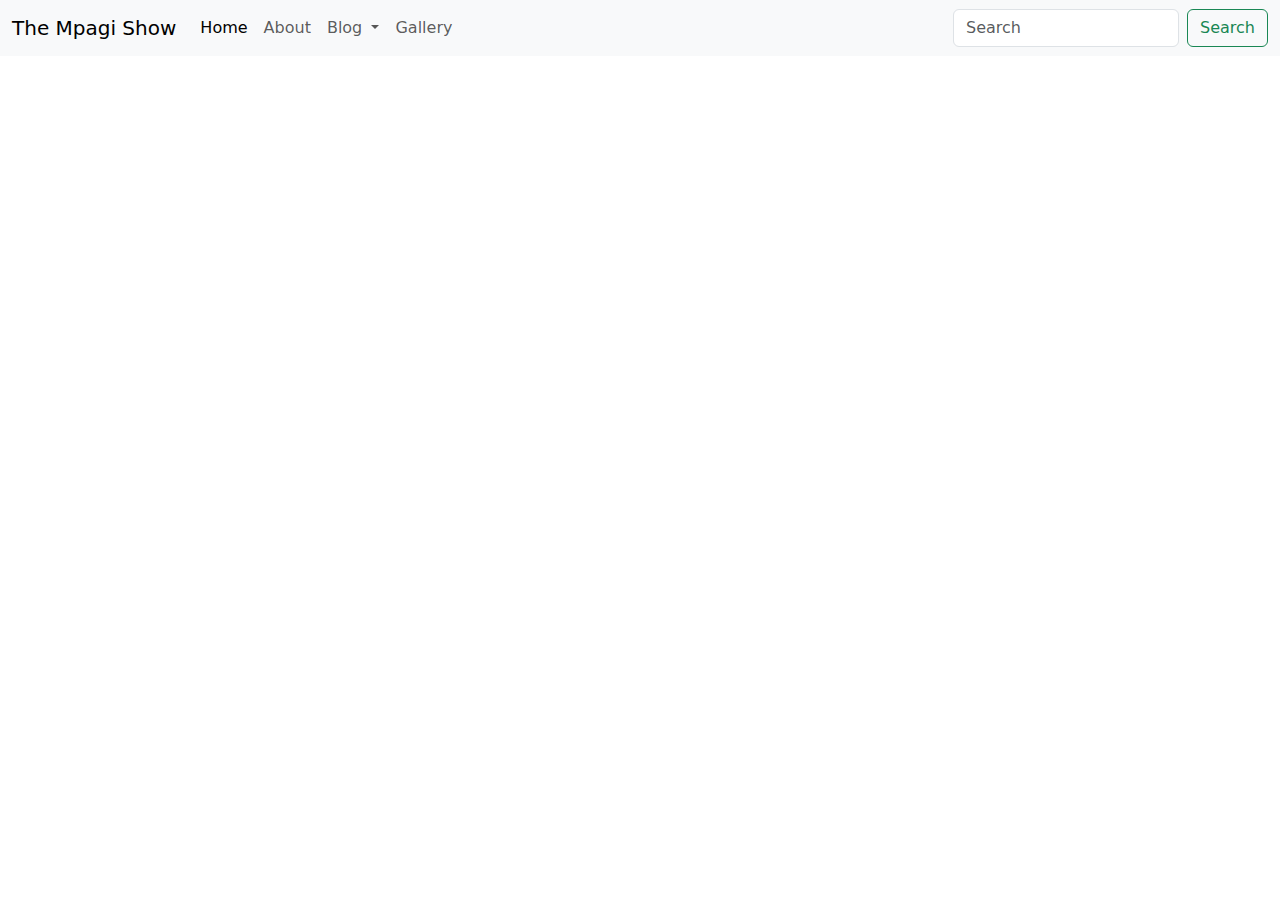
<file: politics.html>
<!DOCTYPE html>
<html lang="en">
<head>
    <meta charset="UTF-8">
    <meta name="viewport" content="width=device-width, initial-scale=1.0">
    <title>Politics</title>

    <link rel="stylesheet" href="css/bootstrap.css">
    <link rel="stylesheet" href="css/styles.css">
</head>
<body>
    <div w3-include-html="includes/navbar.html"></div>



    <script src="js/bootstrap.bundle.js"></script>
    <script src="js-include/includes.js"></script>
</body>
</html>
</file>
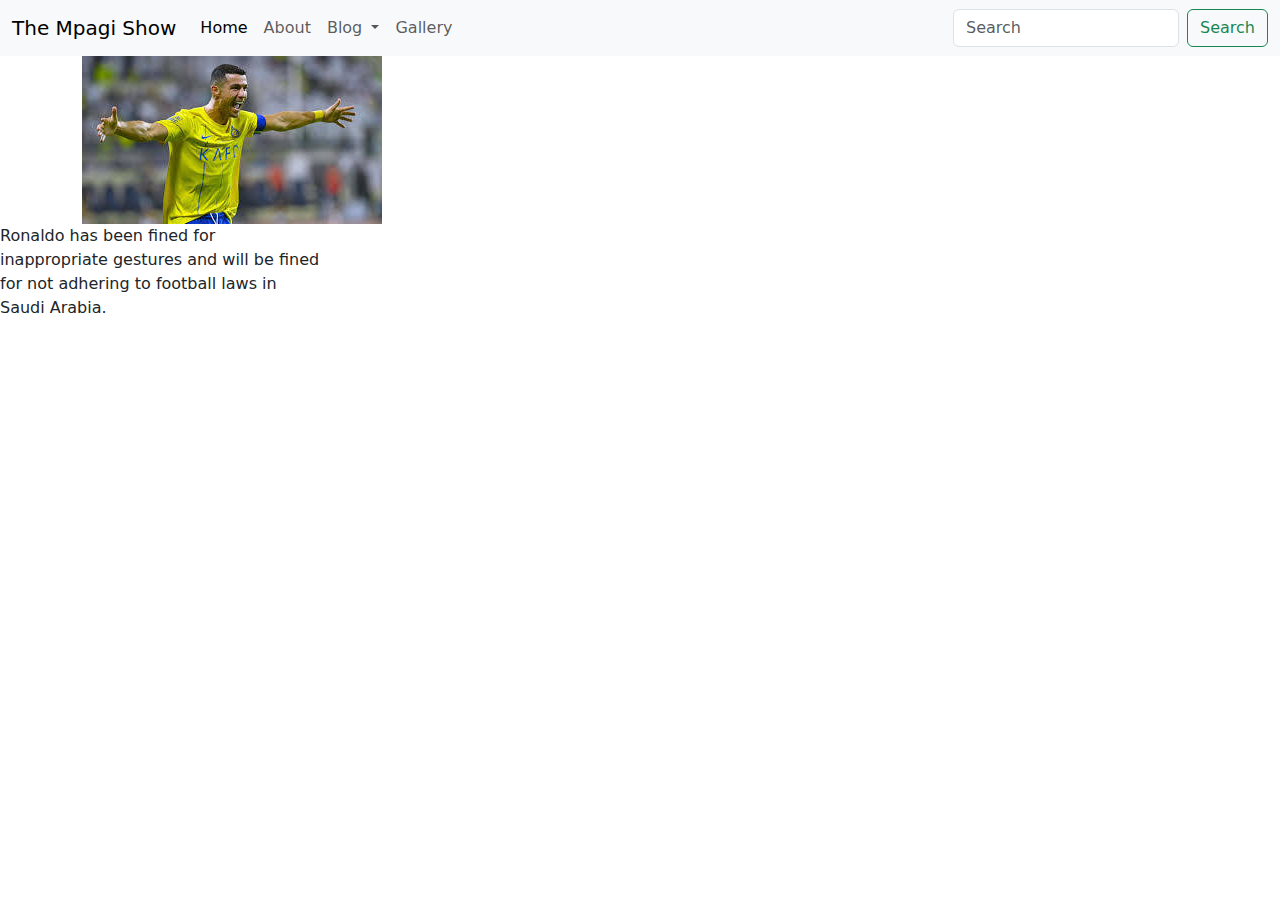
<file: sports.html>
<!DOCTYPE html>
<html lang="en">
<head>
    <meta charset="UTF-8">
    <meta name="viewport" content="width=device-width, initial-scale=1.0">
    <title>Sports</title>

    <link rel="stylesheet" href="css/bootstrap.css">
    <link rel="stylesheet" href="css/styles.css">
</head>
<body>
    <div w3-include-html="includes/navbar.html"></div>

    <div class="container">
<div class="row">
<div class="col-md-9">
    <img src="./images/images.jpeg" alt="">
</div>

</div>
</div>
    <div class="col-md-3">
<p>
Ronaldo has been fined for inappropriate gestures and will be fined for not adhering to football laws in Saudi Arabia.
    
</p>






    </div>


    <script src="js/bootstrap.bundle.js"></script>
    <script src="js-include/includes.js"></script>
    
</body>
</html>
</file>
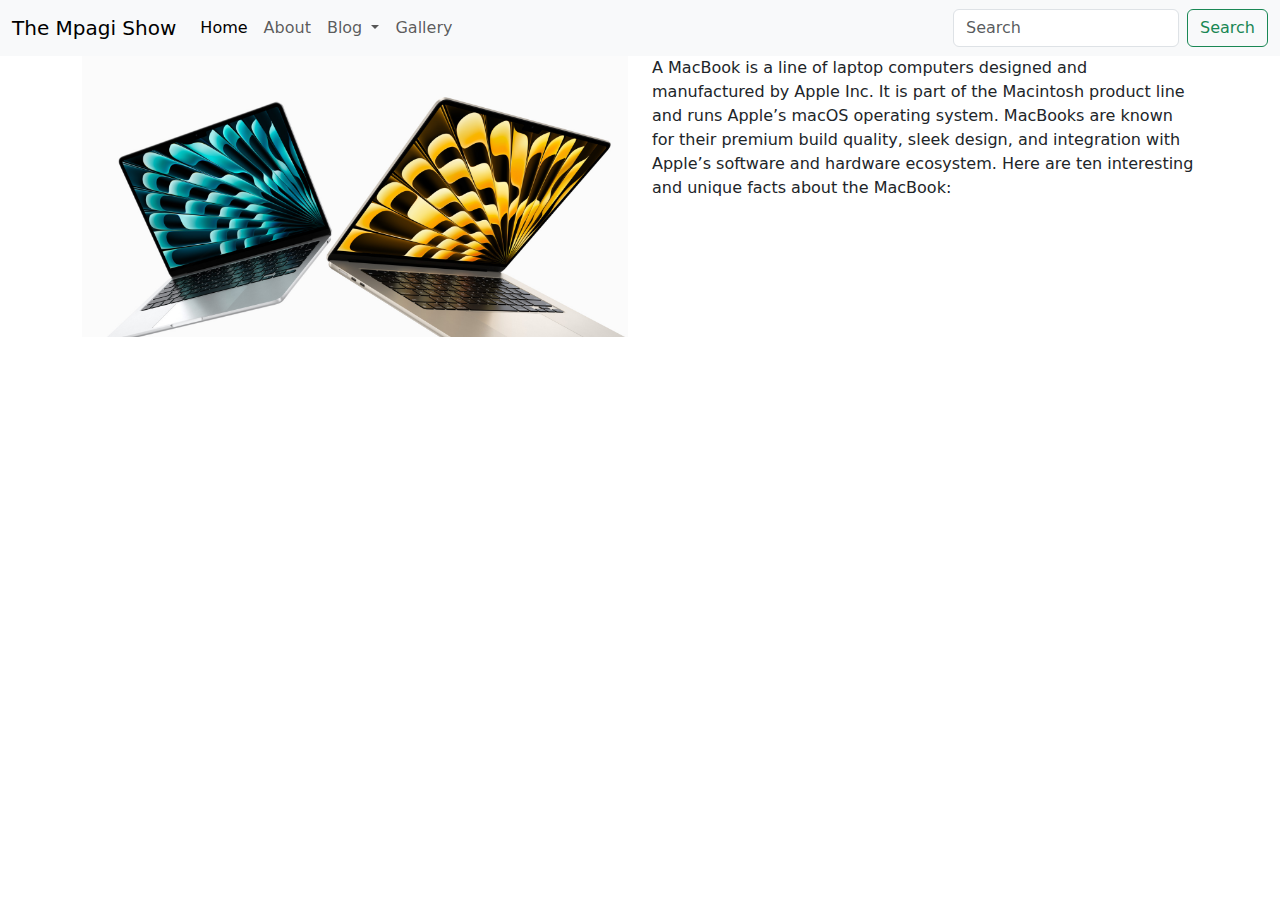
<file: technology.html>
<!DOCTYPE html>
<html lang="en">
  <head>
    <meta charset="UTF-8" />
    <meta name="viewport" content="width=device-width, initial-scale=1.0" />
    <title>Technology</title>

    <link rel="stylesheet" href="css/bootstrap.css" />
    <link rel="stylesheet" href="css/styles.css" />
  </head>
  <body>
    <div w3-include-html="includes/navbar.html"></div>

    <div class="container">
      <div class="row">
        <div class="col-md-6">
          <img
            src="./images/design-hero_endframe__olurqzgtbh6e_large.jpeg"
            class="img-fluid"
            alt=""
          />
        </div>
        <div class="col-md-6">
          <p>
            A MacBook is a line of laptop computers designed and manufactured by Apple Inc.

            It is part of the Macintosh product line and runs Apple’s macOS operating system.
            
            MacBooks are known for their premium build quality, sleek design, and integration with Apple’s software and hardware ecosystem.
            
            Here are ten interesting and unique facts about the MacBook:
          </p>
        </div>
      </div>
    </div>

    <script src="js/bootstrap.bundle.js"></script>
    <script src="js-include/includes.js"></script>
  </body>
</html>
</file>
<file: css/styles.css>
#slider-container{
    width: fit-content;
    padding: 0px;
}

#image-size{
    min-height: min-content;
}
</file>
